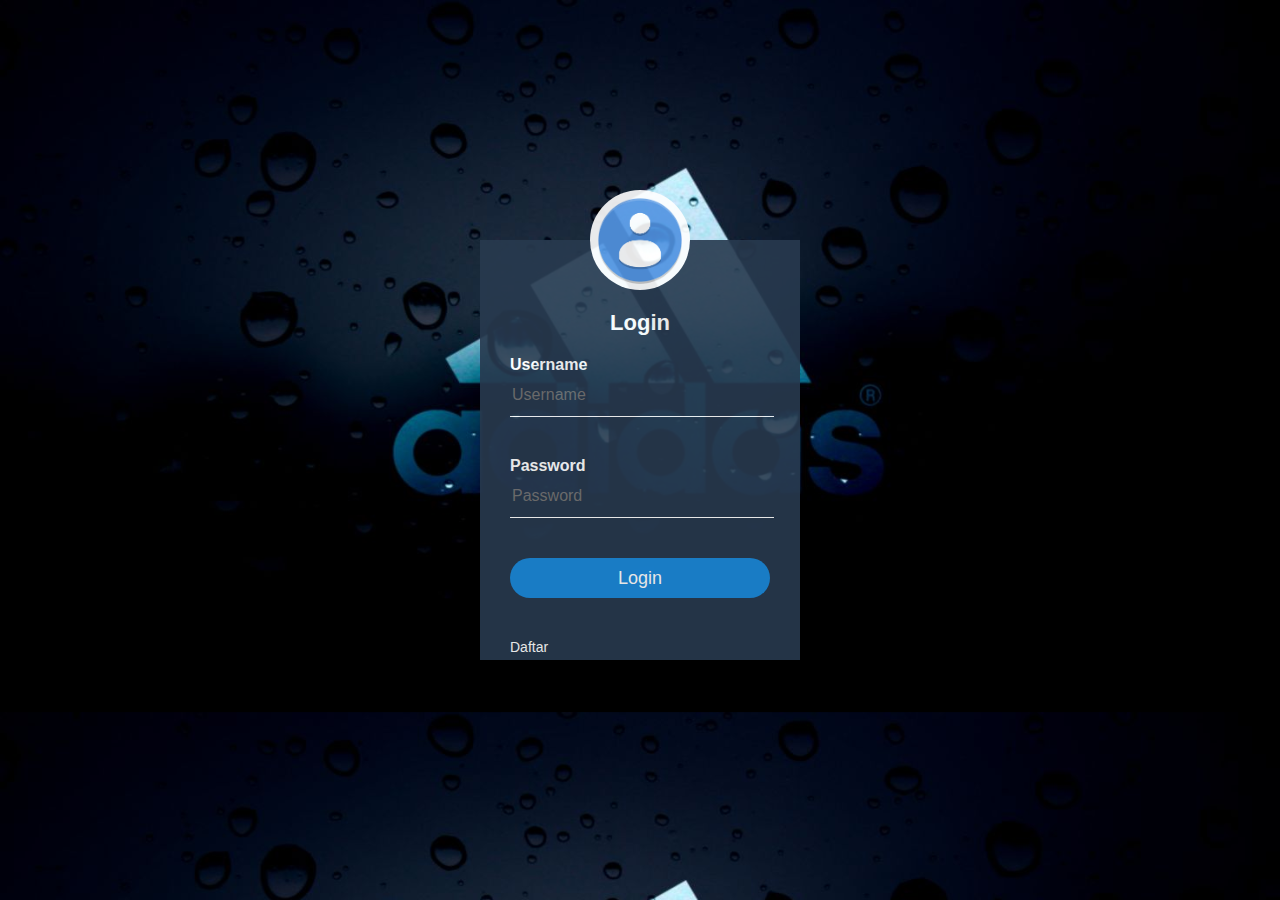
<file: login.html>
<!DOCTYPE html>
<html>
<head>
	<title></title>
	<link rel="stylesheet" type="text/css" href="login.css">
</head>
<body>
	<div class="login-box">
		<img src="img/avatar.png" class="avatar">
		<h1>Login</h1>
			<form action="proses_login.php" method="post">
				<i class="fa fa-user" aria-hidden="true"></i>
				<p>Username</p>
				<input type="text" name="username" placeholder="Username">

				<p>Password</p>
				<input type="password" name="password" placeholder="Password">
				<input type="submit" name="kirim" value="Login">
				<a href="register.html">Daftar</a>
			</form>
	</div>
</body>
</html>
</file>
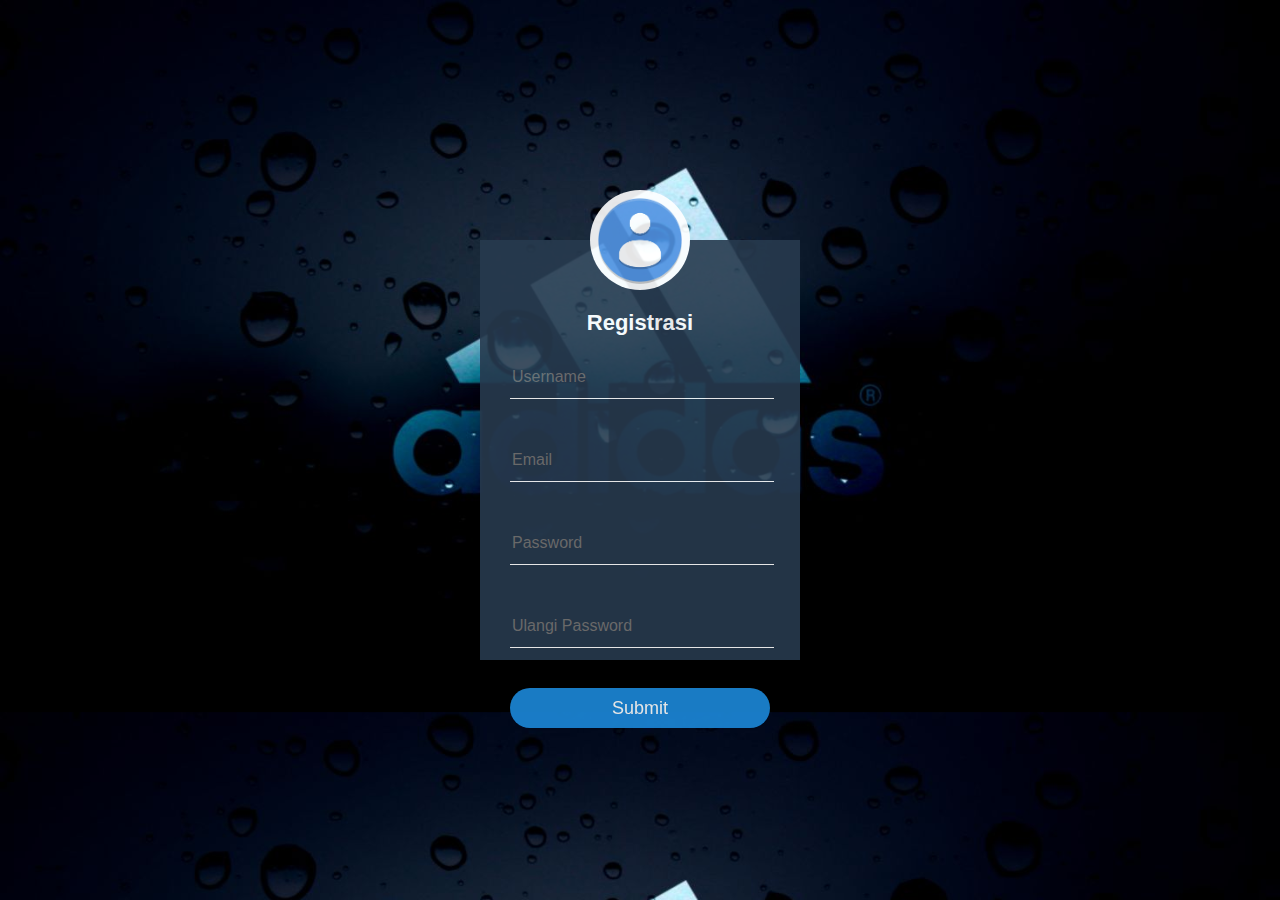
<file: register.html>
<!DOCTYPE html>
<html>
<head>
	<title></title>
	<link rel="stylesheet" type="text/css" href="login.css">
</head>
<body>
	<div class="login-box">
		<img src="img/avatar.png" class="avatar">
		<h1>Registrasi</h1>
			<form action="proses_register.php" method="post">
				<input type="text" name="username" placeholder="Username">
				
				<input type="text" name="email" placeholder="Email">
				
				<input type="password" name="password" placeholder="Password">
				
				<input type="password" name="ulang_pass" placeholder="Ulangi Password">
				<input type="submit" name="kirim" value="Submit">
			</form>
	</div>
</body>
</html>
</file>
<file: login.css>
body{
	margin: 0;
	padding: 0;
	background: url(img/banner/adidas.jpg);	
	background-size: cover;
	font-family: sans-serif;
}
.login-box{
	width: 320px;
	height: 420px;
	background: #283a4f;
	opacity: 0.9;
	color: #fff;
	top: 50%;
	left: 50%;
	position: absolute;
	transform: translate(-50%,-50%);
	box-sizing: border-box;
	padding: 70px 30px;
}
.avatar{
	width: 100px;
	height: 100px;
	border-radius: 50%;
	position: absolute;
	top: -50px;
	left: calc(50% - 50px);

}
h1{
	margin: 0;
	padding: 0 0 20px;
	text-align: center;
	font-size: 22px;
}
.login-box p{
	margin: 0;
	padding: 0;
	font-weight: bold;
}
.login-box input{
	width: 100%;
	margin-bottom: 40px;
}
.login-box input[type="text"], input[type="password"]{
	border: none;
	border-bottom: 1px solid #fff;
	background: transparent;
	outline: none;
	height: 40px;
	color: #fff;
	font-size: 16px;
}
.login-box input[type="submit"]{
	border: none;
	outline: none;
	height: 40px;
	background: #1c8adb;
	color: #fff;
	font-size: 18px;
	border-radius: 20px;	
}
.login-box input[type="submit"]:hover{
	cursor: pointer;
	background: #39dc79;
	color: #000;
}
.login-box a{
	text-decoration: none;
	font-size: 14px;
	color: #fff;
}
.login-box a:hover{
	color: #39dc79;
}
</file>
